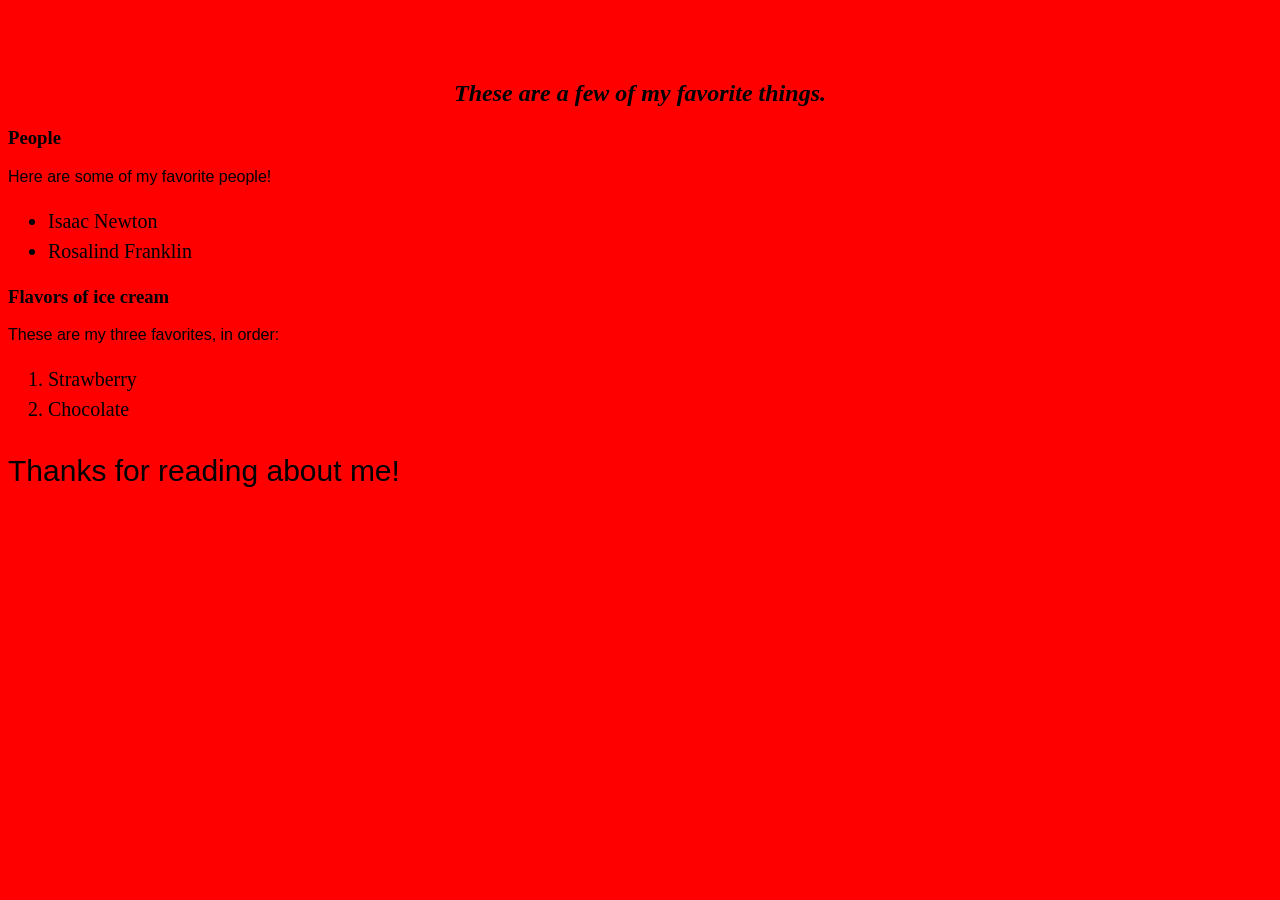
<file: index.html>
<!DOCTYPE html>
<html>
 <head>
   <link href="css/style.css" rel="stylesheet" type="text/css">
   <title>Baheyde's favorite things</title>
 </head>
   <body>
      <h1> My favorite things</h1>
       <h2>These are a few of my favorite things.</h2>

       <h3>People</h3>
       <p>Here are some of my favorite people!</p>
       <ul>
         <li>Isaac Newton</li>
         <li>Rosalind Franklin</li>
       </ul>

       <h3>Flavors of ice cream</h3>
       <p>These are my three favorites, in order:</p>
       <ol>
         <li>Strawberry</li>
         <li>Chocolate</li>
       </ol>

      <p class="anyname">Thanks for reading about me!</p>
    </body>
</html>
</file>
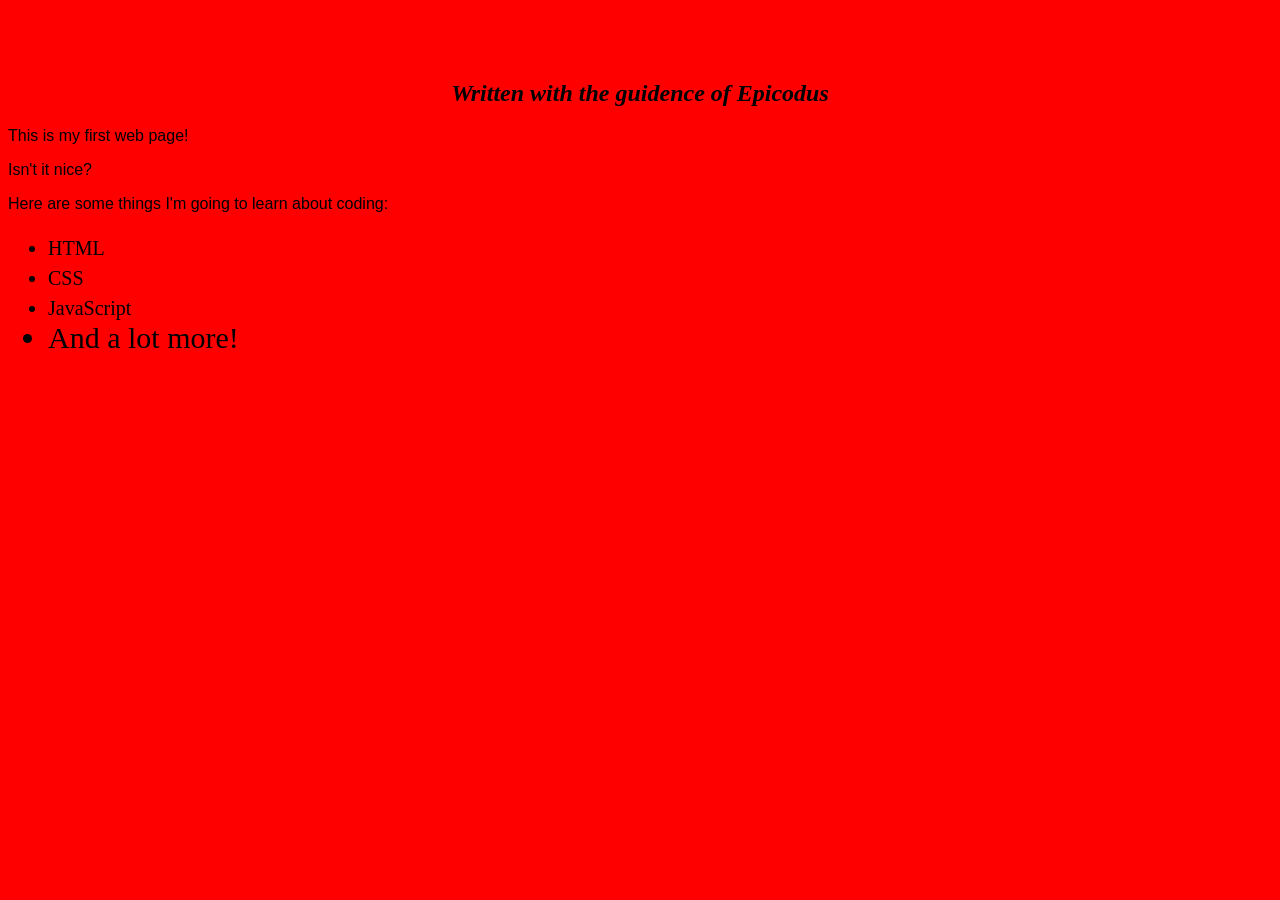
<file: my-first-webpage.html>
<!DOCTYPE html>
<html>
  <head>
    <link href="css/style.css" rel="stylesheet" type="text/css">
      <title>Web page #1!</title>
  </head>
  <body>
    <h1>My first web page</h1>
    <h2>Written with the guidence of Epicodus</h2>

    <p>This is my first web page!</p>
    <p>Isn't it nice?</p>

    <p>Here are some things I'm going to learn about coding:</p>
    <ul>
      <li>HTML</li>
      <li>CSS</li>
      <li>JavaScript</li>
      <li class="anyname">And a lot more!</li>
    </ul>
  </body>
</html>
</file>
<file: css/style.css>
h1 {
  color: red;
  text-align: center;
}

h2 {
  font-style: italic;
  text-align: center;
}

p {
  font-family: sans-serif;
}

ul {
  font-size: 20px;
  line-height: 30px;
}

body {
  background-color: red;
}

ol {
  font-size: 20px;
  line-height: 30px;
}

.anyname {
  font-size: 30px;
}

.irc_mi .alignnone .wp-image-6131 {
    width="700";
    height="500";
}
</file>
